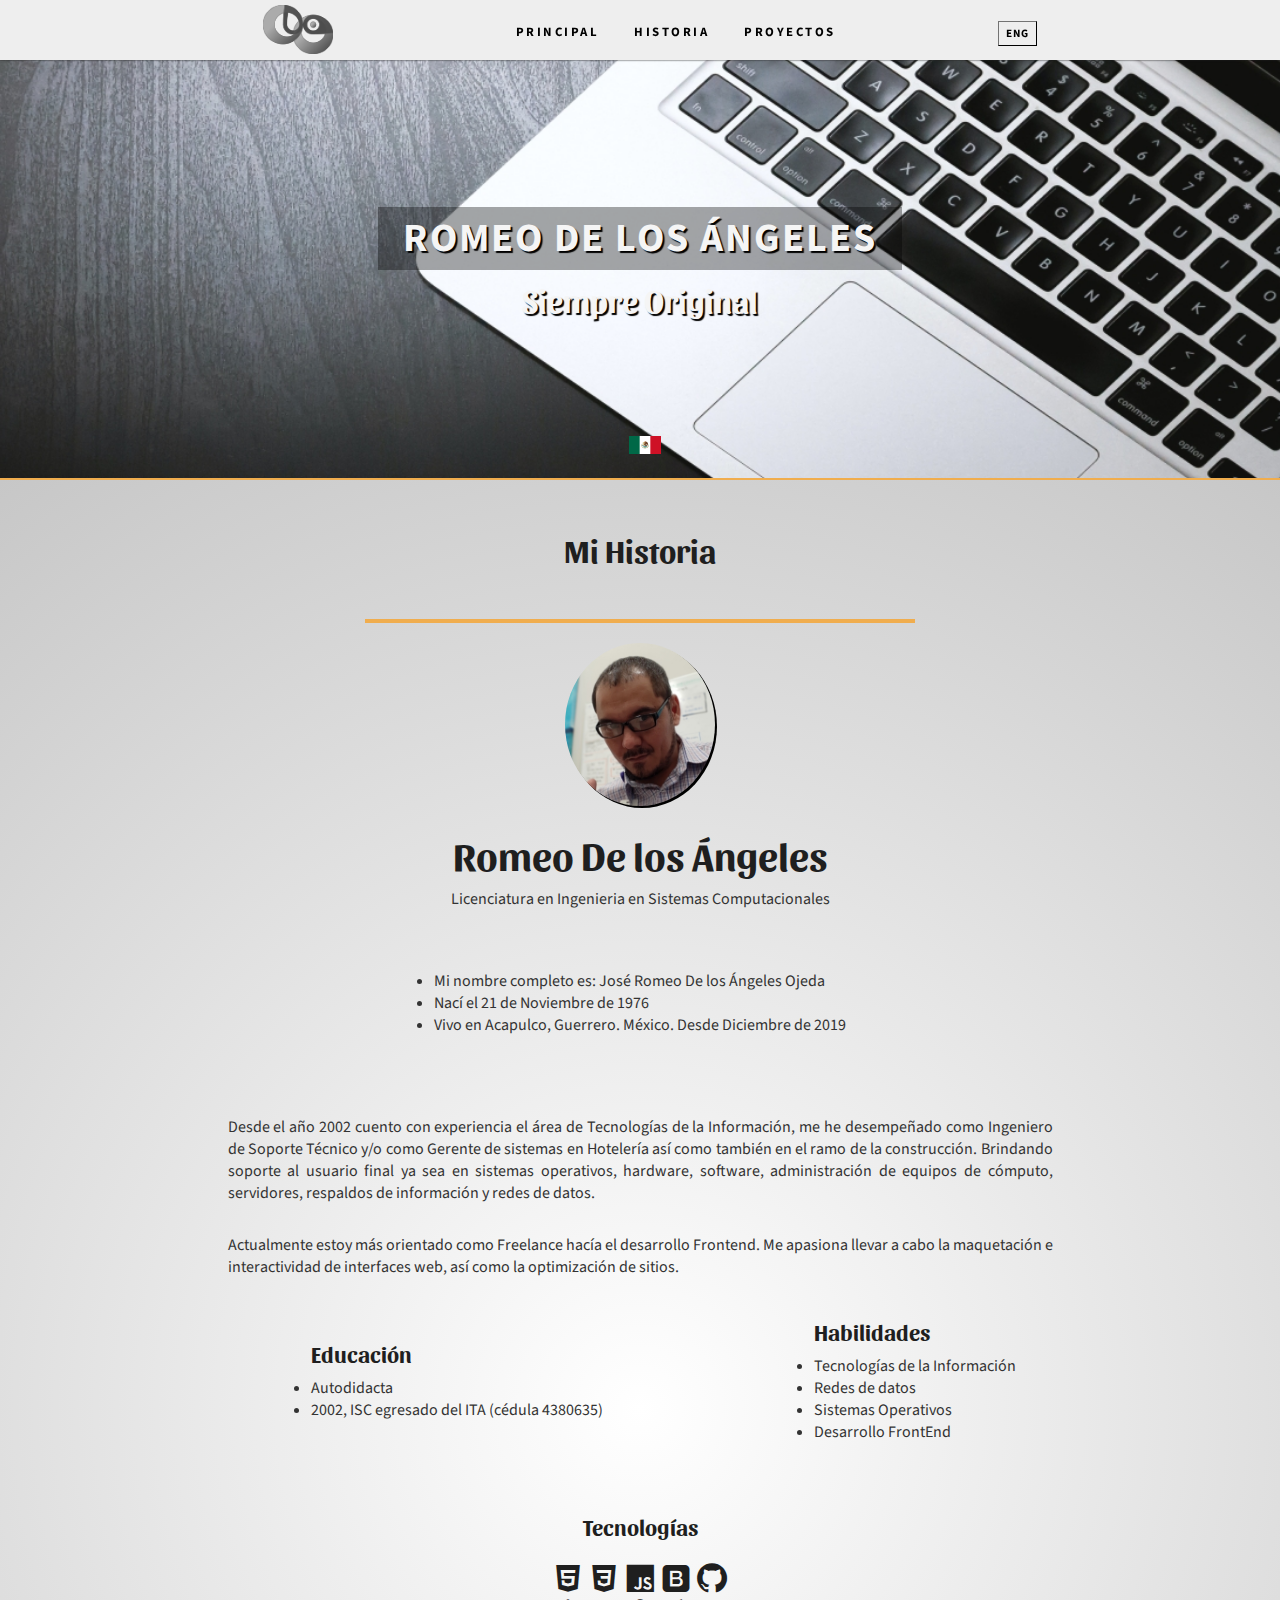
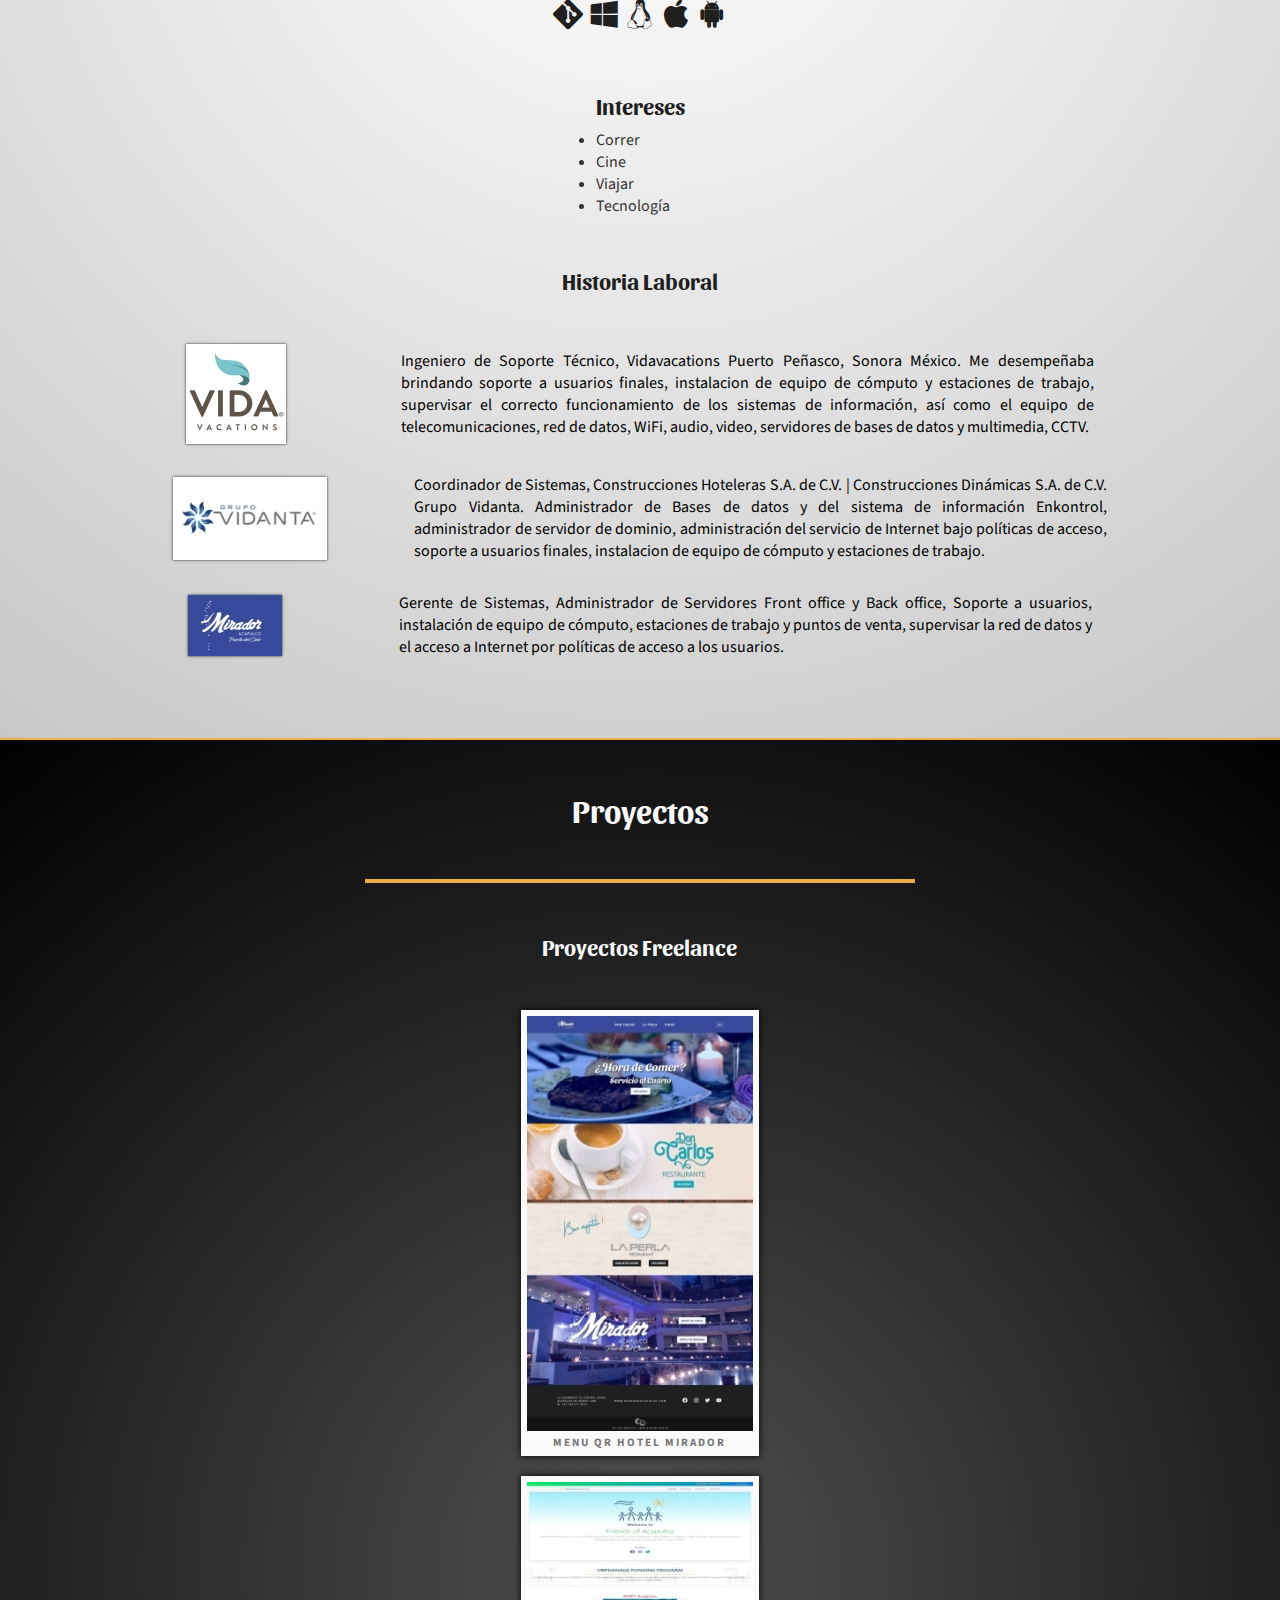
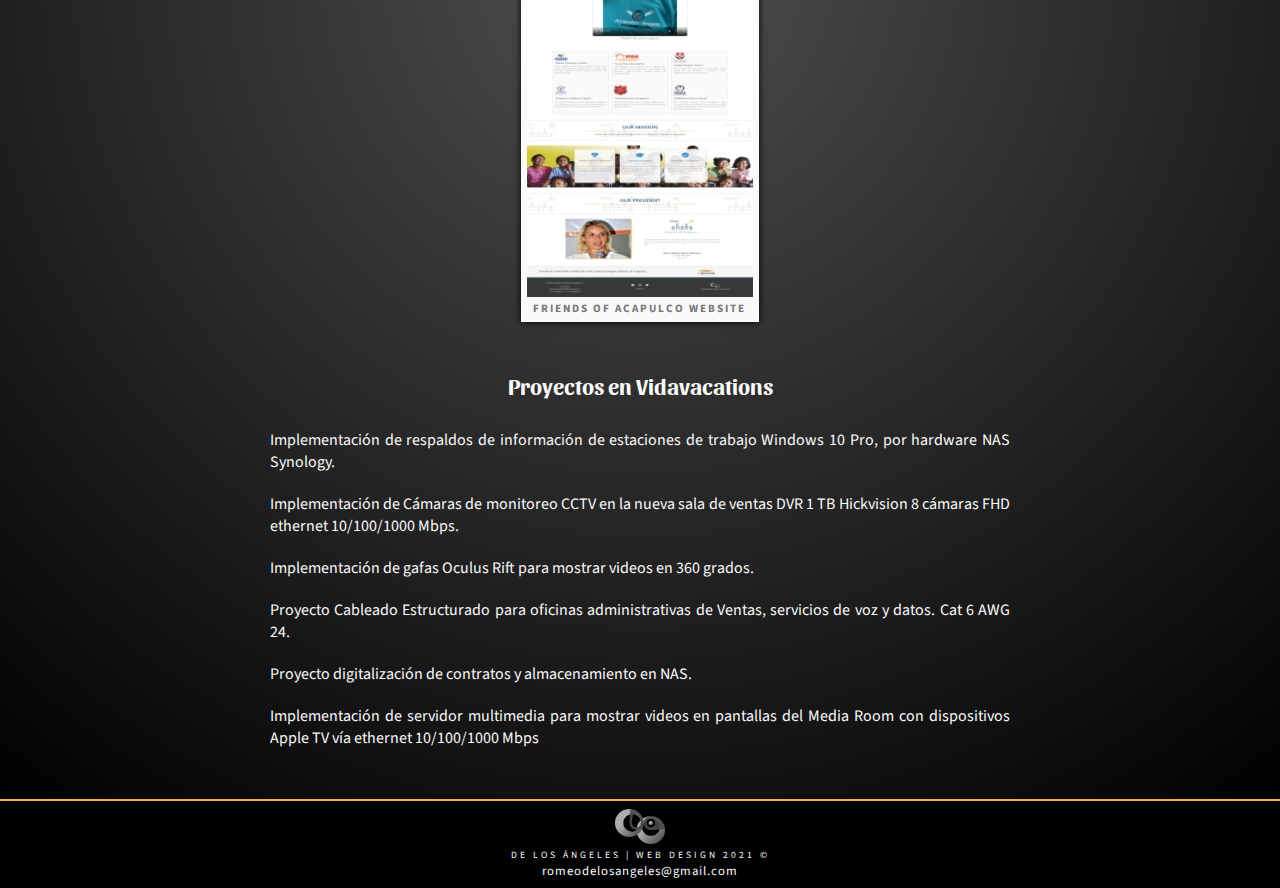
<file: index.html>
<!DOCTYPE html>
<html lang="es">
<head>
    <meta charset="UTF-8">
    <meta http-equiv="X-UA-Compatible" content="IE=edge">
    <meta name="viewport" content="width=device-width, initial-scale=1.0">
    <link href='https://unpkg.com/boxicons@2.0.7/css/boxicons.min.css' rel='stylesheet'>
    <link rel="stylesheet" href="css/portfolio.css">
    <title>Mi Portafolio</title>
</head>
<body>
    <header class="header-nav">
        <div class="header-con">
            <div class="header__box">
                <div class="header__logo">
                    <img src="img/delosangeles_sg.png" alt="De los Ángeles | Web Design">
                </div>
                <div class="header__menu">
                    <a href="#principal">Principal</a>
                    <a href="#history">Historia</a>
                    <a href="#proyectos">Proyectos</a>
                </div>
                <div class="header__lang">
                    <a href="home.html">Eng</a>
                </div>                
            </div>
        </div>        
    </header>
    <main class="principal" id="principal">
        <div class="principal-con">
            <div class="principal__box">                
                <h1>Romeo De los Ángeles</h1>                
                <p>Siempre Original</p>                
            </div>
            <div class="history__flag">
                <img src="img/Flag_of_Mexico.svg" alt="México" width="32" height="">
            </div>              
        </div>
    </main> 
    <div class="history" id="history">
        <div class="history-con">
            <h1>Mi Historia</h1>
            <hr class="hr-his">
            <div class="history__box">
                <img src="img/Romeo.jpg" alt="Romeo">
                <h3>Romeo De los Ángeles</h3>
                <p>Licenciatura en Ingenieria en Sistemas Computacionales</p>                
            </div>

            <div class="mydata">
                <ul>
                    <li>Mi nombre completo es: José Romeo De los Ángeles Ojeda</li>
                    <li>Nací el 21 de Noviembre de 1976</li>
                    <li>Vivo en Acapulco, Guerrero. México. Desde Diciembre de 2019</li>                    
                </ul>                
            </div> 
            
            <div class="desc">
                <p class="historia">Desde el año 2002 cuento con experiencia el área de Tecnologías de la Información, me he desempeñado como Ingeniero de Soporte Técnico y/o como Gerente de sistemas en Hotelería así como también en el ramo de la construcción. Brindando soporte al usuario final ya sea en sistemas operativos, hardware, software, administración de equipos de cómputo, servidores, respaldos de información y redes de datos.</p>
                
                <p class="historia">Actualmente estoy más orientado como Freelance hacía el desarrollo Frontend. Me apasiona llevar a cabo la maquetación e interactividad de interfaces web, así como la optimización de sitios.</p>
            </div>

            <div class="educacion">
                <h3>Educación</h3>
                <ul>
                    <li>Autodidacta</li>
                    <li>2002, ISC egresado del ITA (cédula 4380635)</li>                    
                </ul>
            </div>
            <div class="habilidades">
                <h3>Habilidades</h3>
                <ul>
                    <li>Tecnologías de la Información</li>
                    <li>Redes de datos</li>
                    <li>Sistemas Operativos</li>
                    <li>Desarrollo FrontEnd</li>                    
                </ul>
            </div>
            <div class="tecnologias">
                <h3>Tecnologías</h3>
                <div class="tecnologias__box">
                    <i class='bx bxl-html5 bx-md' style='color:#1f1f1f' ></i>
                    <i class='bx bxl-css3 bx-md' style='color:#1f1f1f' ></i>
                    <i class='bx bxl-javascript bx-md' style='color:#1f1f1f' ></i>
                    <i class='bx bxl-bootstrap bx-md' style='color:#1f1f1f' ></i>
                    <i class='bx bxl-github bx-md' style='color:#1f1f1f'  ></i>
                </div>
                <div class="tecnologias__box">
                    <i class='bx bxl-git bx-md' style='color:#1f1f1f' ></i>
                    <i class='bx bxl-windows bx-md' style='color:#1f1f1f'  ></i>
                    <i class='bx bxl-tux bx-md' style='color:#1f1f1f' ></i>
                    <i class='bx bxl-apple bx-md' style='color:#1f1f1f'  ></i>
                    <i class='bx bxl-android bx-md' style='color:#1f1f1f'  ></i>
                </div>                
            </div>
            <div class="intereses">
                <h3>Intereses</h3>
                <ul>
                    <li>Correr</li>
                    <li>Cine</li>
                    <li>Viajar</li>
                    <li>Tecnología</li>                    
                </ul>
            </div>
            <div class="laboral">
                <h3>Historia Laboral</h3>
                <div class="laboral__box">
                    <a href="https://www.vidavacations.com/" target="_blank" rel="noopener"><img src="img/vidavacations1.jpg" alt="Vidavacations Puerto Peñasco"></a>
                    <p>Ingeniero de Soporte Técnico, Vidavacations Puerto Peñasco, Sonora México. Me desempeñaba brindando soporte a usuarios finales, instalacion de equipo de cómputo y estaciones de trabajo, supervisar el correcto funcionamiento de los sistemas de información, así como el equipo de telecomunicaciones, red de datos, WiFi, audio, video, servidores de bases de datos y multimedia, CCTV.</p>
                </div>                                     
                <div class="laboral__box">
                    <a href="https://www.grupovidanta.com/" target="_blank" rel="noopener"><img src="img/grupo-vidanta1.jpg" alt="Grupo Vidanta"></a>
                    <p>Coordinador de Sistemas, Construcciones Hoteleras S.A. de C.V. | Construcciones Dinámicas S.A. de C.V. Grupo Vidanta. Administrador de Bases de datos y del sistema de información Enkontrol, administrador de servidor de dominio, administración del servicio de Internet bajo políticas de acceso, soporte a usuarios finales, instalacion de equipo de cómputo y estaciones de trabajo.</p>                    
                </div>
                <div class="laboral__box">
                    <a href="https://www.miradoracapulco.com/" target="_blank" rel="noopener"><img src="img/Hotel_Mirador1.jpg" alt="Hotel Mirador Acapulco"></a>
                    <p>Gerente de Sistemas, Administrador de Servidores Front office y Back office, Soporte a usuarios, instalación de equipo de cómputo, estaciones de trabajo y puntos de venta, supervisar la red de datos y el acceso a Internet por políticas de acceso a los usuarios.</p>                    
                </div>
            </div>
        </div>
    </div>
    <div class="proyectos" id="proyectos">
        <div class="proyectos-con">
            <h1>Proyectos</h1>
            <hr class="hr-his">
            <div class="proyectos__box">
                <div class="frontend">
                    <h3>Proyectos Freelance</h3>
                    <figure class="frontend__card">
                        <a href="https://hotelmiradoracapulcoqrmenu.online/" target="_blank" rel="noopener">
                            <img src="img/menuqr.jpg" alt="Menu QR Hotel Mirador">
                        </a>
                        <figcaption>Menu QR Hotel Mirador</figcaption>                        
                    </figure>                                 
                    <figure class="frontend__card">
                        <a href="https://friendsofacapulco.org/" target="_blank" rel="noopener">
                            <img src="img/friendsofacapulco.jpg" alt="Friends of Acapulco">
                        </a>                        
                        <figcaption>Friends of Acapulco Website</figcaption>
                    </figure>                    
                </div>
                <div class="vida">
                    <h3>Proyectos en Vidavacations</h3>
                    <p>Implementación de respaldos de información de estaciones de trabajo Windows 10 Pro, por hardware NAS Synology.                        
                    </p>
                    <p>Implementación de Cámaras de monitoreo CCTV en la nueva sala de ventas DVR 1 TB Hickvision 8 cámaras FHD ethernet 10/100/1000 Mbps.</p>
                    <p>Implementación de gafas Oculus Rift para mostrar videos en 360 grados.</p>
                    <p>Proyecto Cableado Estructurado para oficinas administrativas de Ventas, servicios de voz y datos. Cat 6 AWG 24.</p>
                    <p>Proyecto digitalización de contratos y almacenamiento en NAS.</p>
                    <p>Implementación de servidor multimedia para mostrar videos en pantallas del Media Room con dispositivos Apple TV vía ethernet 10/100/1000 Mbps</p>
                </div>
            </div>
        </div>
    </div>
    <footer class="footer__doa">
        <div class="footer__con">
            <div class="footer__designer">
                <img src="img/delosangeles_sg.png" alt="De los Angeles | Web Design 2020">
                <p class="designer">De los Ángeles | Web Design 2021 &copy;</p>
                <p class="email">romeodelosangeles@gmail.com</p>
            </div>
        </div>
    </footer>   
</body>
</html>
</file>
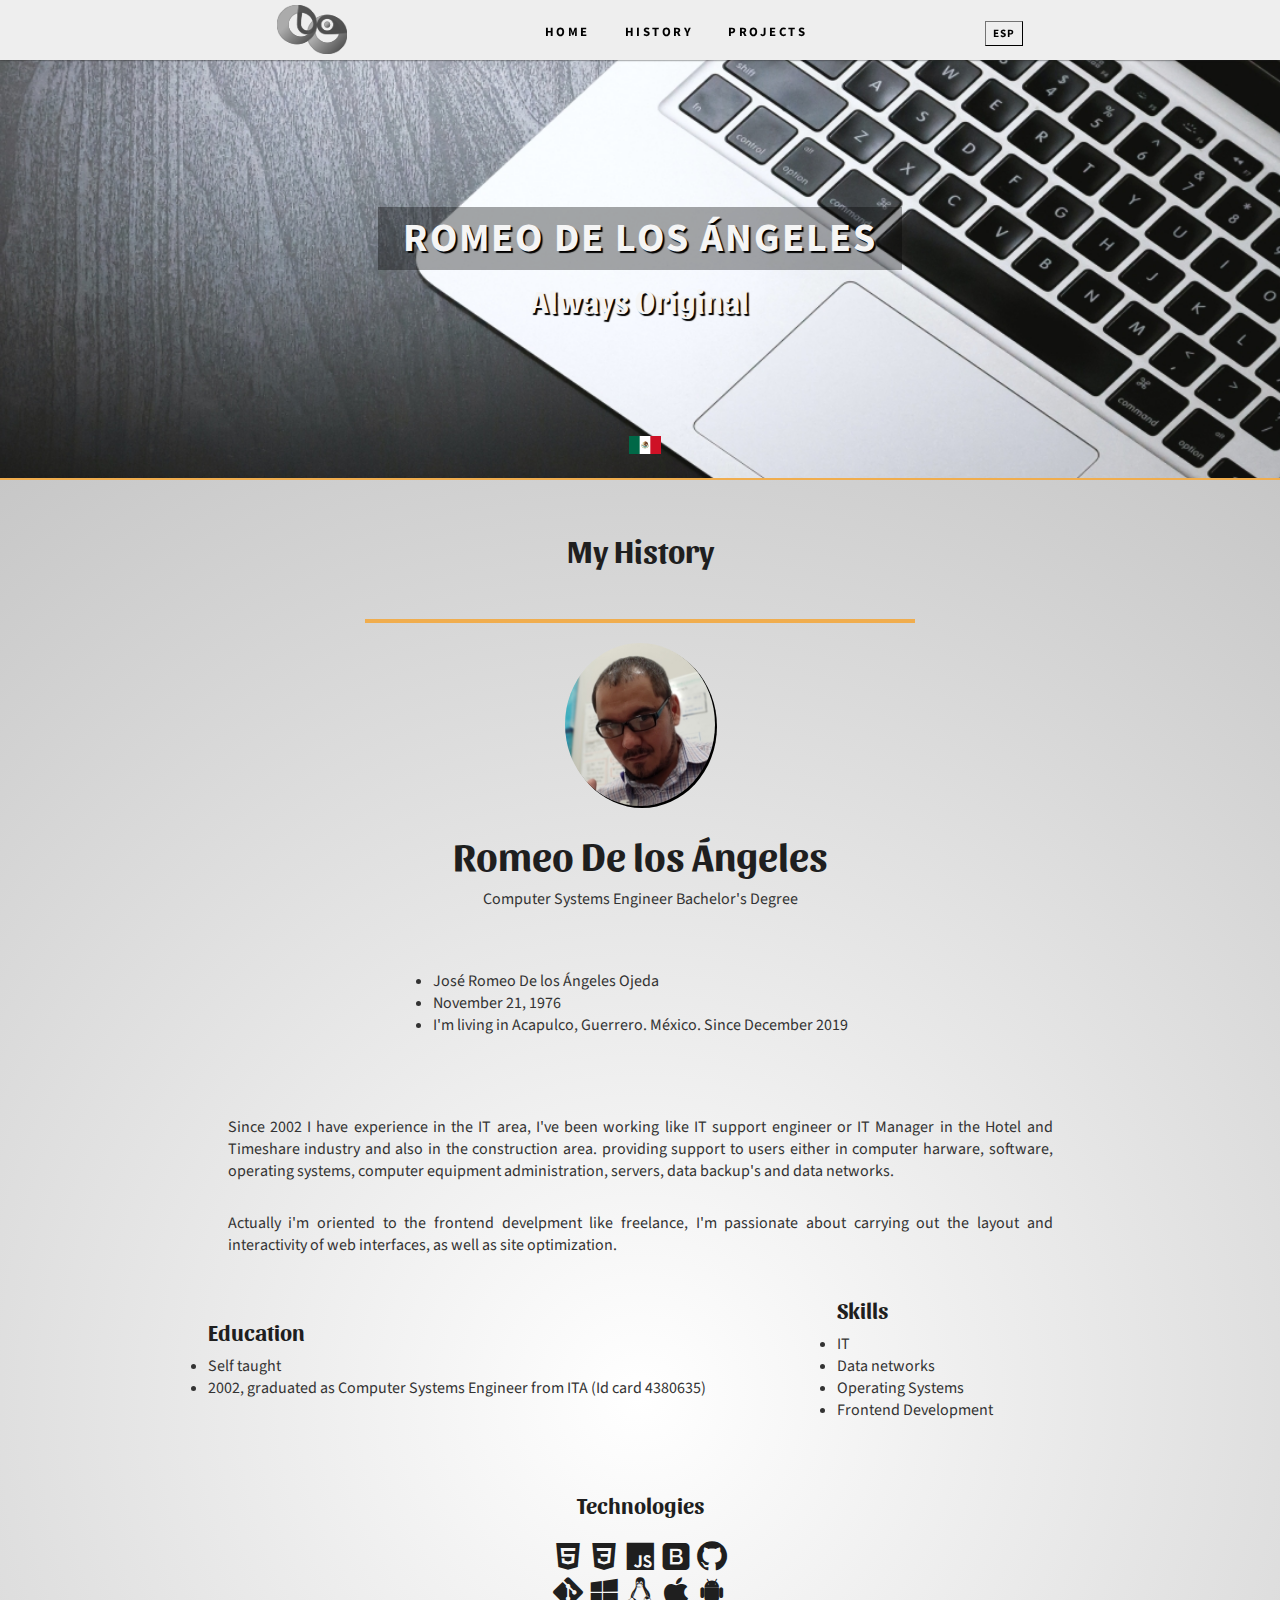
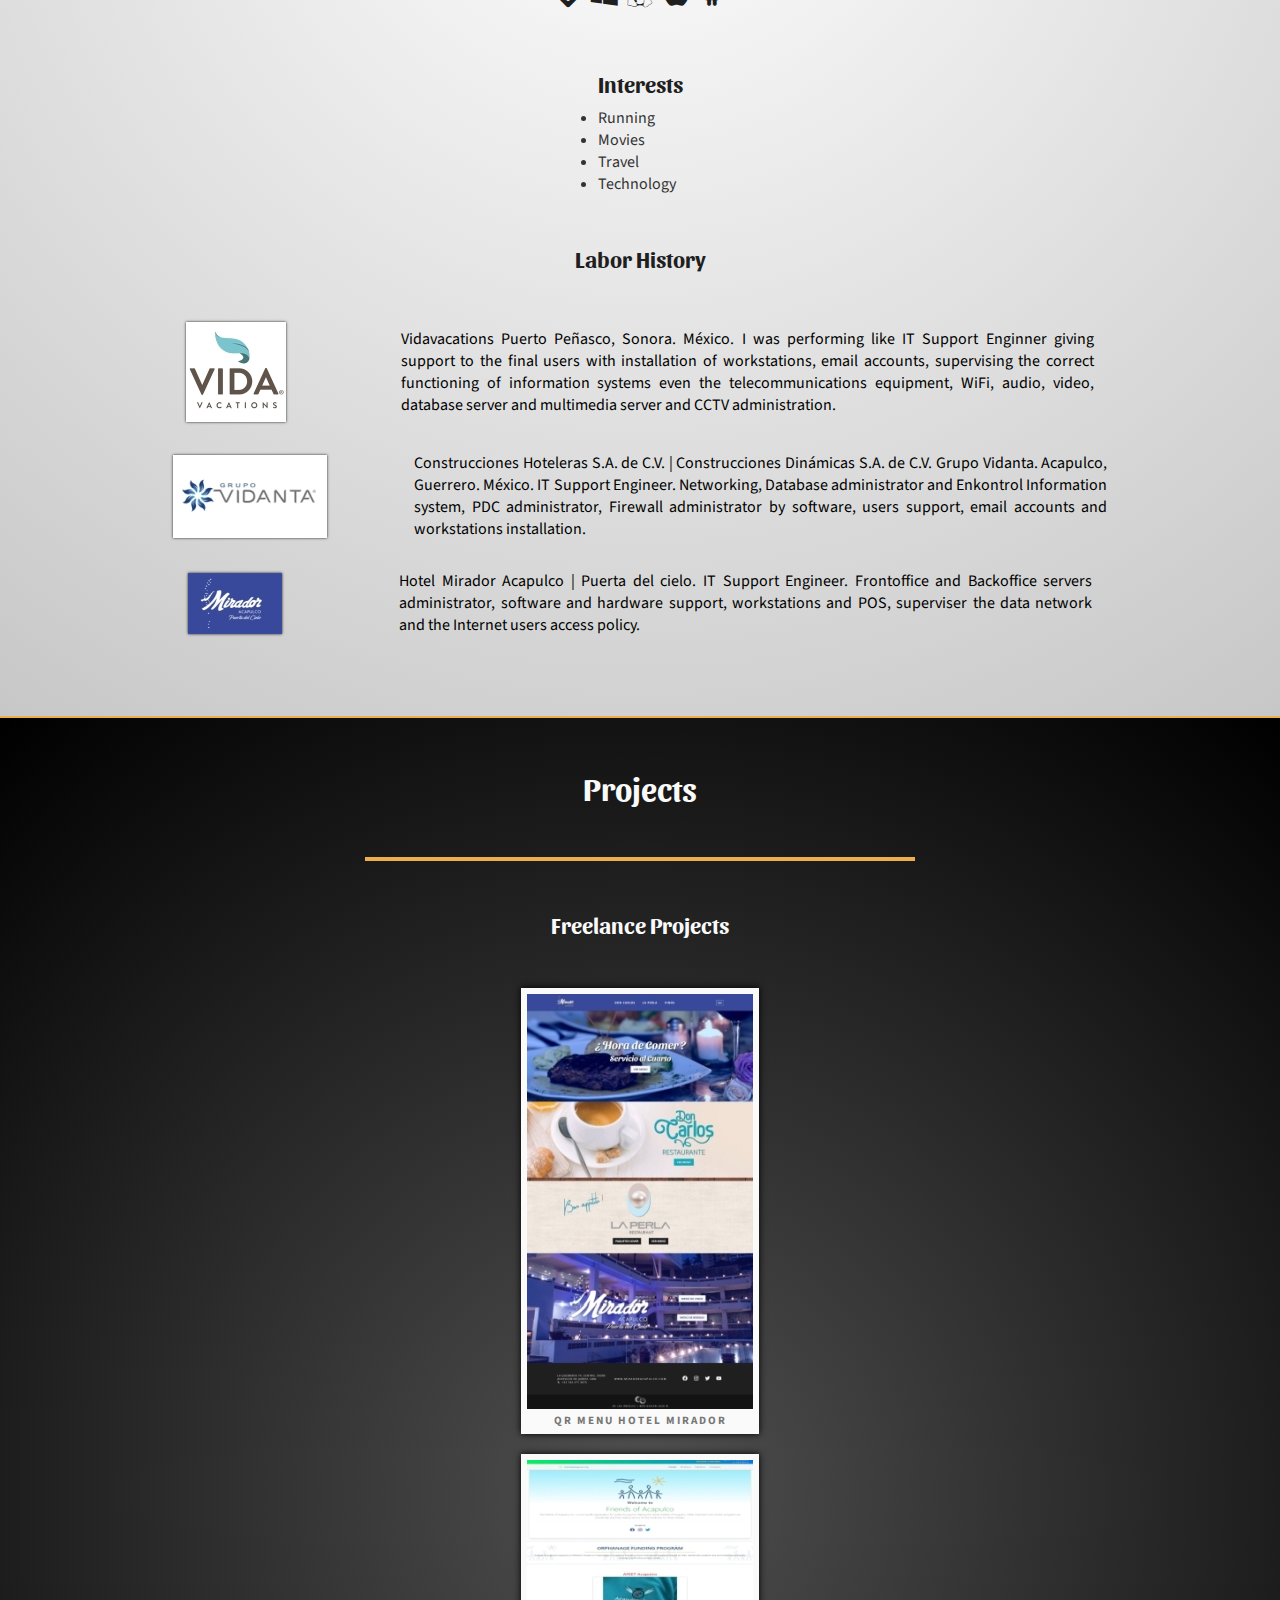
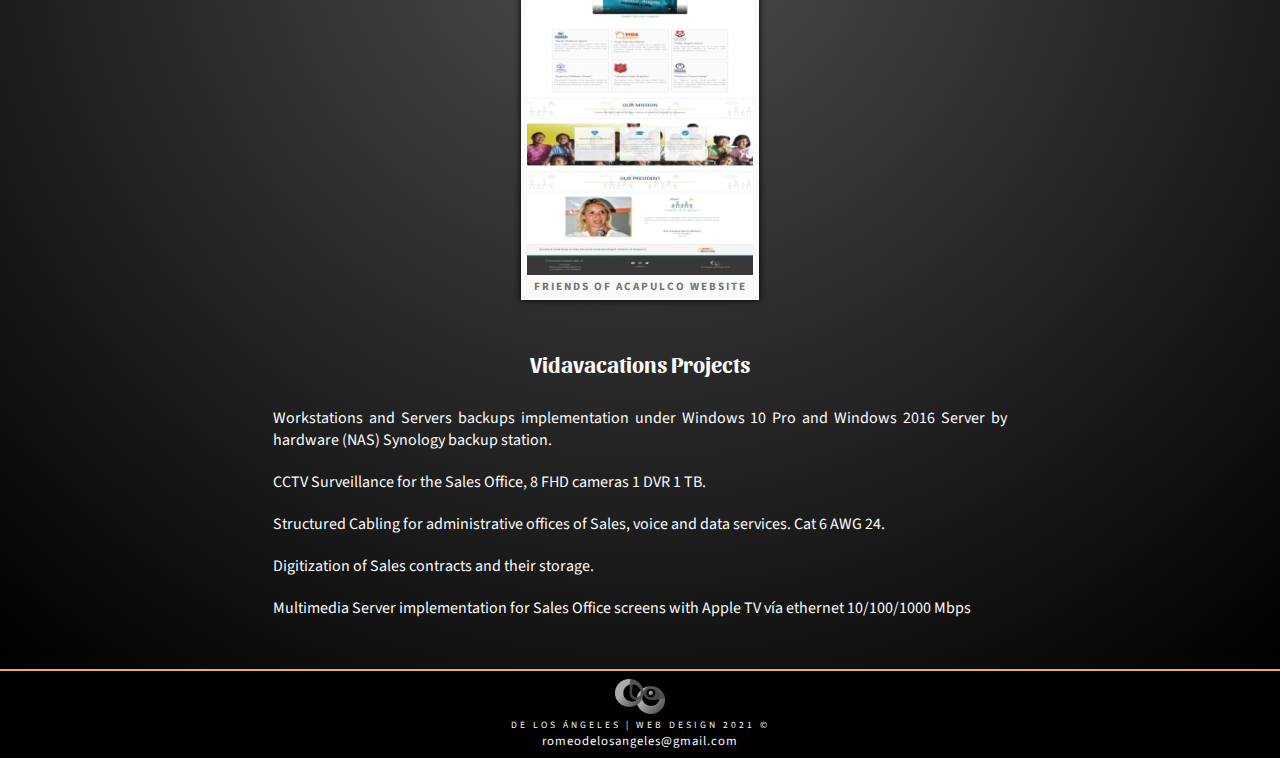
<file: home.html>
<!DOCTYPE html>
<html lang="es">
<head>
    <meta charset="UTF-8">
    <meta http-equiv="X-UA-Compatible" content="IE=edge">
    <meta name="viewport" content="width=device-width, initial-scale=1.0">
    <link href='https://unpkg.com/boxicons@2.0.7/css/boxicons.min.css' rel='stylesheet'>
    <link rel="stylesheet" href="css/portfolio.css">
    <title>My Portfolio</title>
</head>
<body>
    <header class="header-nav">
        <div class="header-con">
            <div class="header__box">
                <div class="header__logo">
                    <img src="img/delosangeles_sg.png" alt="De los Ángeles | Web Design">
                </div>
                <div class="header__menu">
                    <a href="#principal">home</a>
                    <a href="#history">History</a>
                    <a href="#proyectos">Projects</a>
                </div>
                <div class="header__lang">
                    <a href="index.html">Esp</a>
                </div>                
            </div>
        </div>        
    </header>
    <main class="principal" id="principal">
        <div class="principal-con">
            <div class="principal__box">                
                <h1>Romeo De los Ángeles</h1>                
                <p>Always Original</p>                
            </div>
            <div class="history__flag">
                <img src="img/Flag_of_Mexico.svg" alt="México" width="32" height="">
            </div>              
        </div>
    </main> 
    <div class="history" id="history">
        <div class="history-con">
            <h1>My History</h1>
            <hr class="hr-his">
            <div class="history__box">
                <img src="img/Romeo.jpg" alt="Romeo">
                <h3>Romeo De los Ángeles</h3>
                <p>Computer Systems Engineer Bachelor's Degree</p>                
            </div>

            <div class="mydata">
                <ul>
                    <li>José Romeo De los Ángeles Ojeda</li>
                    <li>November 21, 1976</li>
                    <li>I'm living in Acapulco, Guerrero. México. Since December 2019</li>                    
                </ul>                
            </div> 
            
            <div class="desc">
                <p class="historia">
                Since 2002 I have experience in the IT area, I've been working like IT support engineer or IT Manager in the Hotel and Timeshare industry and also in the construction area. providing support to users either in computer harware, software, operating systems, computer equipment administration, servers, data backup's and data networks.</p>
                
                <p class="historia">
                Actually i'm oriented to the frontend develpment like freelance, I'm passionate about carrying out the layout and interactivity of web interfaces, as well as site optimization.</p>
            </div>

            <div class="educacion">
                <h3>Education</h3>
                <ul>
                    <li>Self taught</li>
                    <li>2002, graduated as Computer Systems Engineer from ITA (Id card 4380635)</li>
                                        
                </ul>
            </div>
            <div class="habilidades">
                <h3>Skills</h3>
                <ul>
                    <li>IT</li>
                    <li>Data networks</li>
                    <li>Operating Systems</li>
                    <li>Frontend Development</li>                    
                </ul>
            </div>
            <div class="tecnologias">
                <h3>Technologies</h3>
                <div class="tecnologias__box">
                    <i class='bx bxl-html5 bx-md' style='color:#1f1f1f' ></i>
                    <i class='bx bxl-css3 bx-md' style='color:#1f1f1f' ></i>
                    <i class='bx bxl-javascript bx-md' style='color:#1f1f1f' ></i>
                    <i class='bx bxl-bootstrap bx-md' style='color:#1f1f1f' ></i>
                    <i class='bx bxl-github bx-md' style='color:#1f1f1f'  ></i>
                </div>
                <div class="tecnologias__box">
                    <i class='bx bxl-git bx-md' style='color:#1f1f1f' ></i>
                    <i class='bx bxl-windows bx-md' style='color:#1f1f1f'  ></i>
                    <i class='bx bxl-tux bx-md' style='color:#1f1f1f' ></i>
                    <i class='bx bxl-apple bx-md' style='color:#1f1f1f'  ></i>
                    <i class='bx bxl-android bx-md' style='color:#1f1f1f'  ></i>
                </div>                
            </div>
            <div class="intereses">
                <h3>Interests</h3>
                <ul>
                    <li>Running</li>
                    <li>Movies</li>
                    <li>Travel</li>
                    <li>Technology</li>                    
                </ul>
            </div>
            <div class="laboral">
                <h3>Labor History</h3>
                <div class="laboral__box">
                    <a href="https://www.vidavacations.com/" target="_blank" rel="noopener"><img src="img/vidavacations1.jpg" alt="Vidavacations Puerto Peñasco"></a>
                    <p>Vidavacations Puerto Peñasco, Sonora. México. I was performing like IT Support Enginner giving support to the final users with installation of workstations, email accounts, supervising the correct functioning of information systems even the telecommunications equipment, WiFi, audio, video, database server and multimedia server and CCTV administration.</p>
                </div>                                     
                <div class="laboral__box">
                    <a href="https://www.grupovidanta.com/" target="_blank" rel="noopener"><img src="img/grupo-vidanta1.jpg" alt="Grupo Vidanta"></a>
                    <p>Construcciones Hoteleras S.A. de C.V. | Construcciones Dinámicas S.A. de C.V. Grupo Vidanta. Acapulco, Guerrero. México. IT Support Engineer. Networking, Database administrator and Enkontrol Information system, PDC administrator, Firewall administrator by software, users support, email accounts and workstations installation.</p>                   
                </div>
                <div class="laboral__box">
                    <a href="https://www.miradoracapulco.com/" target="_blank" rel="noopener"><img src="img/Hotel_Mirador1.jpg" alt="Hotel Mirador Acapulco"></a>
                    <p>Hotel Mirador Acapulco | Puerta del cielo. IT Support Engineer. Frontoffice and Backoffice servers administrator, software and hardware support, workstations and POS, superviser the data network and the Internet users access policy.</p>                    
                </div>
            </div>
        </div>
    </div>
    <div class="proyectos" id="proyectos">
        <div class="proyectos-con">
            <h1>Projects</h1>
            <hr class="hr-his">
            <div class="proyectos__box">
                <div class="frontend">
                    <h3>Freelance Projects</h3>
                    <figure class="frontend__card">
                        <a href="https://hotelmiradoracapulcoqrmenu.online/" target="_blank" rel="noopener">
                            <img src="img/menuqr.jpg" alt="Menu QR Hotel Mirador">
                        </a>
                        <figcaption>QR Menu Hotel Mirador</figcaption>                        
                    </figure>                                 
                    <figure class="frontend__card">
                        <a href="https://friendsofacapulco.org/" target="_blank" rel="noopener">
                            <img src="img/friendsofacapulco.jpg" alt="Friends of Acapulco">
                        </a>                        
                        <figcaption>Friends of Acapulco Website</figcaption>
                    </figure>                    
                </div>
                <div class="vida">
                    <h3>Vidavacations Projects</h3>
                    <p>Workstations and Servers backups implementation under Windows 10 Pro and Windows 2016 Server by hardware (NAS) Synology backup station.                        
                    </p>
                    <p>CCTV Surveillance for the Sales Office, 8 FHD cameras 1 DVR 1 TB.</p>                   
                    <p>Structured Cabling for administrative offices of Sales, voice and data services. Cat 6 AWG 24.</p>
                    <p>Digitization of Sales contracts and their storage.</p>
                    <p>Multimedia Server implementation for Sales Office screens with Apple TV vía ethernet 10/100/1000 Mbps</p>                    
                </div>
            </div>
        </div>
    </div>
    <footer class="footer__doa">
        <div class="footer__con">
            <div class="footer__designer">
                <img src="img/delosangeles_sg.png" alt="De los Angeles | Web Design 2020">
                <p class="designer">De los Ángeles | Web Design 2021 &copy;</p>
                <p class="email">romeodelosangeles@gmail.com</p>
            </div>
        </div>
    </footer>   
</body>
</html>
</file>
<file: css/portfolio.css>
@import url('https://fonts.googleapis.com/css2?family=Sansita:wght@400;700&display=swap');
@import url('https://fonts.googleapis.com/css2?family=Sansita:wght@400;700&family=Source+Sans+Pro:wght@300;400&display=swap');

:root {
    --titles-font: 'Sansita', sans-serif;
    --text-font: 'Source Sans Pro', sans-serif;
    --scroll-effect: smooth;
}

* {
    margin: 0;
    padding: 0;
    box-sizing: border-box;
}

html {
    scroll-behavior: var(--scroll-effect);
}

/* Containers Section */

.header-con, .principal-con,
.history-con, .proyectos-con {
    position: relative;
    display: grid;
    grid-template-columns: repeat(12, 1fr);
    width: 90%;
    max-width: 1100px;
    height: 100%;
    margin: auto;     
    align-items: center;    
    overflow: hidden;    
}

/* End Container section */

/* Nav Section */

.header-nav {
    position: fixed;
    top: 0;
    width: 100%;
    height: 60px;
    background-color: #EEEEEE;
    box-shadow: 0 0 2px #1f1f1f;
    z-index: 100;
}

.header__box {
    grid-column: 1 / -1;    
    display: flex;
    justify-content: space-evenly;
    align-items: center;
}

.header__logo {    
    height: inherit;
}

.header__logo img {
    display: inline-block;
    width: 110px;
    height: auto;
    padding: 5px 20px;        
    filter: drop-shadow(.9px .9px 0 #555);    
}

.header__menu {    
    display: flex;
    justify-content: center;
    gap: 15px;
}

.header__menu a {
    font-family: var(--text-font);
    font-weight: bold;
    font-size: .8rem;
    margin: 0 10px;
    text-transform: uppercase;
    letter-spacing: 2.5px;
    text-decoration: none;
    color: #000;
}

.header__lang a {    
    font-size: .7rem;
    font-family: var(--text-font);
    font-weight: bold;
    text-decoration: none;
    text-transform: uppercase;
    border: 1.5px outset #1f1f1f;    
    padding: 4px 7px;
    transition: .3s ease-out;
    letter-spacing: 1px;
    color: #000;
}

.header__lang a:hover {
    cursor: pointer;
    background-color: rgba(0, 0, 0, .05);
    color: #0275d8;
}

/* End Nav Section */

[id] {
    scroll-margin-top: 8ex;
}

/* Principal Section */

.principal {    
    width: 100%;
    height: 480px;
    margin: auto;
    background-image: url(../img/laptop.jpg);
    background-repeat: no-repeat;
    background-position: center bottom;
    background-size: cover;
    background-attachment: fixed;
    border-bottom: 2.5px solid #f0ad4e;       
}

.principal__box {    
    position: relative;
    grid-column: 1 / -1;
    display: flex;
    flex-direction: column;
    justify-content: center;
    align-items: flex-start;
    padding-top: 30px;                    
}

.principal__box img {
    margin: auto;
    width: 110px;
    height: auto;
    border-radius: 50%;    
    background-color: #f5f5f5;
    padding: 4px;
    filter: drop-shadow(0 0 1px #000);   
}

.principal__box h1 {
    font-family: var(--text-font);
    font-size: 2.5rem;
    text-shadow: 2px 2px 1px #000;    
    margin: 20px auto 0 auto;
    letter-spacing: 2px;    
    text-transform: uppercase;
    background-color: rgba(0,0,0, .35);
    padding: 3px 25px;    
    color: #f5f5f5;
}

.principal__box p {    
    margin: auto;
    font-family: var(--titles-font);
    font-weight: bold;
    font-size: 2rem;
    /* background-color: rgba(0,0,0, .6); */
    text-shadow: 2px 2px 1px #000;
    margin-top: 7px;
    padding: 3px 25px;
    color: #f5f5f5;
}

/* End Principal Section */

/* History Section */

.history {    
    width: 100%;
    height: auto;    
    background: radial-gradient(circle at 50% 50%,rgba(255, 255, 255, 1), rgba(199, 199, 199, 1));
}

.hr-his {
    grid-column: 1 / -1;
    margin: auto;
    width: 50%;    
    border: 2px solid #f0ad4e;
}

.history-con h1 {
    grid-column: 1 / -1;
    margin: 50px auto;
    font-family: var(--titles-font);
    color: #1f1f1f;   
}

.history__box {    
    grid-column: 1 / -1;
    margin: auto;
    text-align: center;
}

.history__box img {
    margin: 20px auto;
    width: 150px;
    height: auto;
    border-radius: 50%;        
    filter: drop-shadow(2px 2px .7px #000);   
}

.history__box h3 {
    font-family: var(--titles-font);
    font-size: 2.5rem;
    color: #1f1f1f;
}

.history__box p {
    font-family: var(--text-font);
    font-size: 1rem;
    color: #333;
    margin: 10px 0;
}

.history__flag {
    position: absolute;
    bottom: 20px;
    left: 49%;    
}

.mydata {    
    margin: 50px auto;
    grid-column: 1 / -1;
}

ul > li {
    margin: auto;    
    font-family: var(--text-font);
    font-size: 1rem;
    color: #333;
}

.desc {
    grid-column: 1 / -1;    
}

.desc > .historia {
    width: 75%;
    height: auto;
    margin: 30px auto;
    font-family: var(--text-font);
    font-size: 1rem;
    text-align: justify;
    color: #333;
}

.educacion {
    grid-column: 2 / 8;
    margin: auto;    
}

.habilidades {
    grid-column: 8 / 12;
    margin: auto;
}

.educacion h3, .habilidades h3,
.intereses h3 {
    font-family: var(--titles-font);
    font-size: 1.4rem;
    margin: 10px 0;
    color: #1f1f1f;
}

.tecnologias {
    grid-column: 1 / -1;
    margin: 50px auto;       
}

.tecnologias__box {
    width: 100%;
    height: auto;
    margin: auto;
    display: flex;
    flex-wrap: wrap;
    justify-content: space-evenly;    
    align-items: center;    
}

.tecnologias h3 {
    text-align: center;
    font-family: var(--titles-font);
    font-size: 1.4rem;
    margin: 20px 0;
    color: #1f1f1f;
}

.intereses {
    grid-column: 1 / -1;
    margin: 0 auto 50px;       
}

.laboral {
    grid-column: 1 / -1;
    margin: 0 auto 50px;
}

.laboral h3 {
    text-align: center;
    margin-bottom: 50px;
    font-family: var(--titles-font);
    font-size: 1.4rem;    
    color: #1f1f1f;
}

.laboral__box {
    margin: auto;
    width: 90%;
    display: flex;    
    gap: 2rem;
    padding-bottom: 30px;
    justify-content: space-around;
    align-items: center;
}

.laboral__box img {
    margin: auto;    
    display: block;
    box-shadow: 0 0 2.5px #1f1f1f;
    transition: transform .2s ease-in;
}

.laboral__box img:hover {
    transform: scale(1.07, 1.07);    
}

.laboral__box p {
    width: 70%;
    font-family: var(--text-font);
    font-size: 1rem;
    font-weight: normal;
    text-align: justify;
}


/* End History Section */

/* Projects section */

.proyectos {    
    width: 100%;
    height: auto;
    background: radial-gradient(circle at 50% 50%,rgba(80, 80, 80, 1), rgba(0, 0, 0, 1));    
    border-top: 2.5px solid #f0ad4e;   
    border-bottom: 2.5px solid #f0ad4e;   
}

.proyectos-con h1 {
    grid-column: 1 / -1;
    margin: 50px auto;
    font-family: var(--titles-font);
    color: #fafafa;   
}

.proyectos__box {    
    grid-column: 1 / -1;
    margin: auto;
    text-align: center;
}

.frontend {
    width: 70%;
    height: auto;
    margin: 50px auto;    
    display: flex;
    flex-direction: column;
    justify-content: space-between;
    align-items: center; 
    gap: 20px;   
}

.frontend h3 {
    text-align: justify;
    margin-bottom: 30px;
    font-family: var(--titles-font);
    font-size: 1.4rem;    
    color: #fafafa;
}

.frontend__card {
    padding: 6px;
    background-color: #fafafa;    
    box-shadow: 0 0 7px #000;    
}

.frontend .frontend__card {
    transition: transform .3s ease-in;    
}

.frontend .frontend__card:hover {
    transform: scale(1.03, 1.03);    
}

.frontend__card figcaption {
    text-align: center;    
    text-transform: uppercase;
    letter-spacing: 2px;
    font-family: var(--text-font);
    font-size: .7rem;
    font-weight: bold;    
    color: #777;
}

.vida {
    width: 75%;
    height: auto;
    margin: 0 auto 50px;
}

.vida h3 {
    text-align: center;
    margin-bottom: 30px;
    font-family: var(--titles-font);
    font-size: 1.4rem;    
    color: #fafafa;
}

.vida p {
    text-align: justify;
    font-size: 1rem;
    color: #fafafa;
    font-family: var(--text-font);
    margin-bottom: 20px;
}

/* End Projects section */

/* Footer */
.footer__doa {
    width: 100%;
    height: auto;
    background-color: #000;
}

.footer__con {
    width: 90%;
    max-width: 1100px;
    display: grid;
    grid-template-columns: repeat(12, 1fr);
    margin: auto;
    justify-content: center;
    align-items: center;
    overflow: hidden;
}

.footer__designer {
    grid-column: 1 / -1;
    margin: 0 auto;
    text-align: center;
    padding: 8px 0;
}

.footer__designer img {    
    width: 50px;
}

.designer {
    font-family: var(--text-font);
    font-size: .6em;
    text-transform: uppercase;
    color: #fafafa;
    letter-spacing: 3px;
}

.email {
    font-family: var(--text-font);
    font-size: .8em;
    letter-spacing: 1px;   
    color: #fafafa;
}
/* End Footer */

@media screen and (min-width: 424px) and (max-width: 767px) {

    .header-nav {
        height: 70px;
    }

    .header__logo {
        position: absolute;
        top: 2px;        
    }

    .header__logo img {
        width: 100px;
        padding: 2px 20px;
    }

    .header__menu {        
        justify-content: space-evenly;
        align-items: flex-end;
        padding-top: 50px;
        gap: 12px;
    }

    .header__menu a {
        font-size: .65rem;
    }

    .header__lang {
        position: absolute;
        top: 36%;
        right: 0;
    }

    .principal {            
        height: 350px;
        background-size: cover;
        background-position: 45% top; 
    }

    .principal__box h1 {
        font-size: 1.7rem;
        padding: 3px 10px;
    }

    .history__box h3 {
        font-size: 2.2rem;
    }

    .mydata {
        width: 85%;
    }

    .desc > .historia {
        width: 90%;
    }

    .educacion, .habilidades {
        grid-column: 1 / -1;
        width: 80%;
        margin: auto;
    }

    .laboral__box {
        flex-direction: column;
    }

    .laboral__box p {
        width: 95%;
        text-align: justify;
    }
    
}


@media screen and (min-width: 300px) and (max-width: 424px) {

    .header-nav {
        height: 70px;
    }

    .header__logo {
        position: absolute;
        top: 0;        
    }

    .header__logo img {
        width: 100px;
        padding: 5px 20px;
    }

    .header__menu {        
        justify-content: space-evenly;        
        padding-top: 50px;
        align-items: flex-end;
        gap: 0;        
    }

    .header__menu a {
        font-size: .59rem;
    }
    
    .header__lang {
        position: absolute;
        top: 20%;
        right: 0;
    }

    .principal {            
        height: 350px;
        background-size: cover;
        background-position: 48% center; 
    }

    .principal__box h1 {
        font-size: 1.3rem;
        padding: 3px 10px;
    }

    .history__box h3 {
        font-size: 1.7rem;
    }

    .mydata {
        width: 75%;
    }

    .desc > .historia {
        width: 90%;
    }

    .educacion, .habilidades {
        grid-column: 1 / -1;
        width: 70%;
        margin: auto;
    }    

    .laboral__box {
        flex-direction: column;
        padding-bottom: 40px;        
    }

    .laboral__box p {
        width: 95%;
        text-align: justify;
    }
    
    .vida p {
        width: 100%;        
    }
}

@media screen and (min-width: 280px) and (max-width: 299px) {
    .header-nav {
        height: 60px;
    }

    .header__logo {
        position: absolute;
        top: 0;        
    }

    .header__logo img {
        width: 110px;
        padding: 5px 20px;
    }

    .header__menu {        
        display: none;     
    }

    .header__menu a {
        font-size: .59rem;
    }

    .header__lang {
        margin-left: auto;
    }

    .principal {            
        height: 350px;
        background-size: cover;
        background-position: center top; 
    }

    .principal__box h1 {
        font-size: 1.15rem;
        padding: 3px 10px;
    }

    .principal__box p {
        font-size: 1.7rem;
    }

    .history__box h3 {
        font-size: 1.6rem;
    }

    .mydata {
        width: 75%;
    }

    .desc > .historia {
        width: 90%;
    }

    .educacion, .habilidades {
        grid-column: 1 / -1;
        width: 70%;
        margin: auto;
    }    

    .laboral__box {
        flex-direction: column;
        padding-bottom: 40px;        
    }

    .laboral__box p {
        width: 95%;
        text-align: justify;
    }

    .frontend h3 {
        text-align: center;
    }
    
    .vida p {
        width: 100%;        
    }
}
</file>
